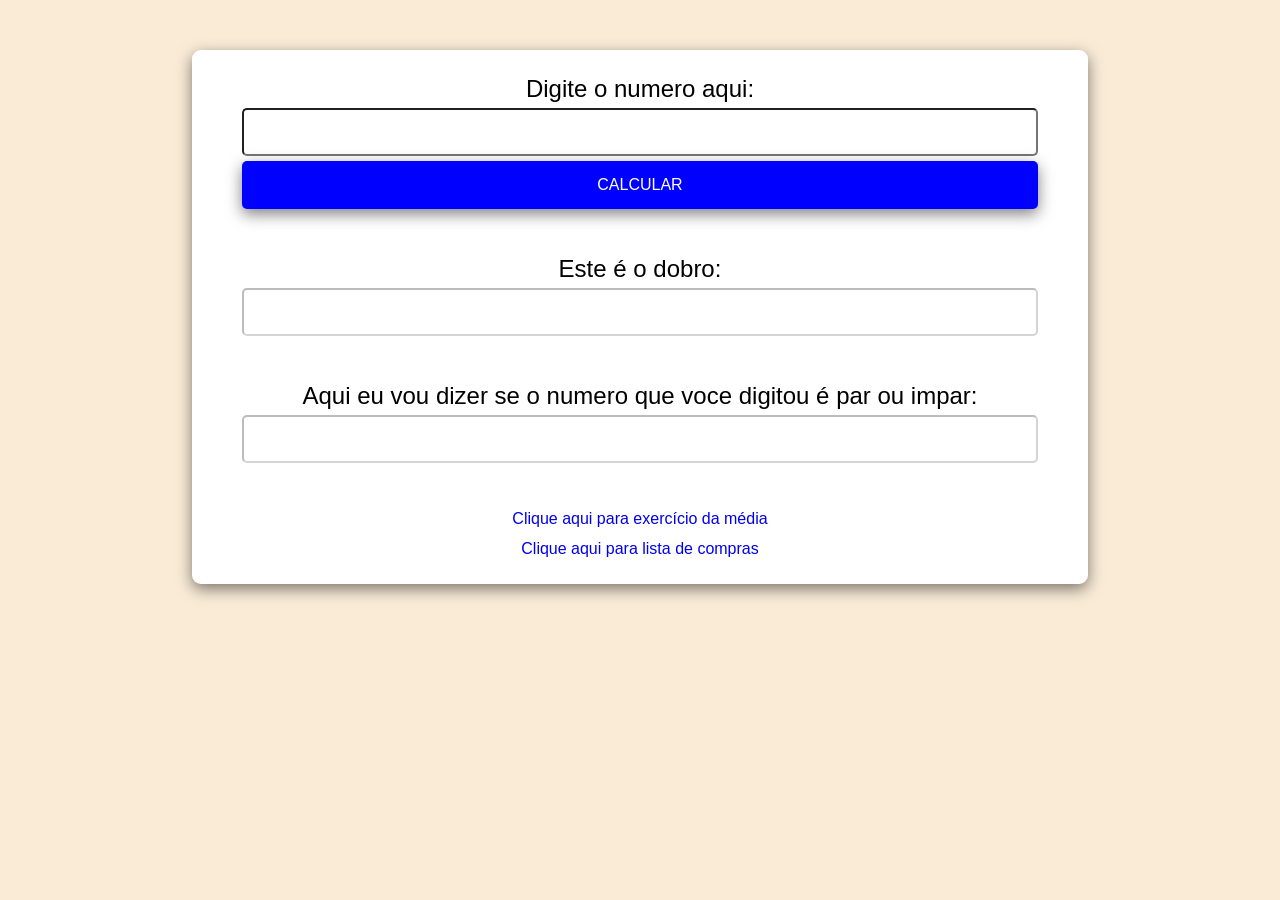
<file: javascript/exercicios-javascript-main/index.html>
<!DOCTYPE html>
<html lang="en">

<head>
    <meta charset="UTF-8">
    <meta http-equiv="X-UA-Compatible" content="IE=edge">
    <meta name="viewport" content="width=device-width, initial-scale=1.0">
    <link rel="stylesheet" href="style.css">
    <title>Exercicio</title>
</head>

<body align="center">
    <div class="container" align="center">
    <label for="num">Digite o numero aqui: </label>
    <input type="text" name="num" id="num">
    <input type="button" class="btn" name="btn-calcular" id="btn-calcular" value="CALCULAR" onclick="calcula()">
    <br>
    <br>
    <label for="resultado">Este é o dobro: </label>
    <input type="text" name="resultado" id="resultado" disabled="true">
    <br>
    <br>
    <label for="msgPar">Aqui eu vou dizer se o numero que voce digitou é par ou impar: </label>
    <input type="text" name="msgPar" id="msgPar" disabled="true">
    <br>
    <br>
    <a href="media.html">Clique aqui para exercício da média</a>
    <a href="listacompras.html">Clique aqui para lista de compras</a>
</div>
</body>
</html>
<script>
    function calcula() { 
        
        let numero = document.getElementById('num').value;

        let dobro = numero * 2;

        document.getElementById('resultado').value = dobro;

        if (numero % 2 == 0) {
            document.getElementById('msgPar').value = 'O NUMERO DIGITADO FOI PAR';
        }
        else {
            document.getElementById('msgPar').value = 'O NUMERO DIGITADO FOI IMPAR';
        }
    }

</script>
</file>
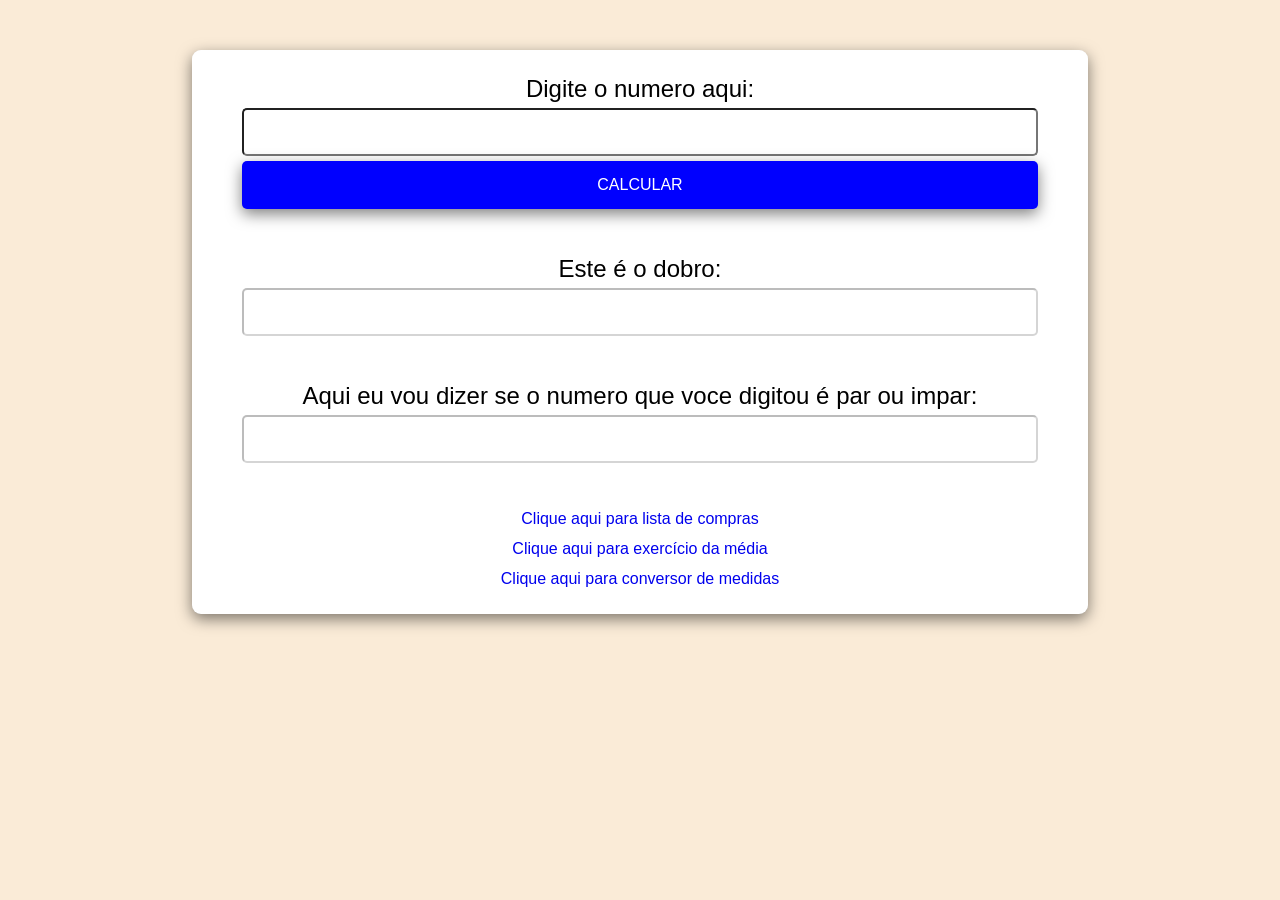
<file: javascript/exercicios-javascript/index.html>
<!DOCTYPE html>
<html lang="en">

<head>
    <meta charset="UTF-8">
    <meta http-equiv="X-UA-Compatible" content="IE=edge">
    <meta name="viewport" content="width=device-width, initial-scale=1.0">
    <link rel="stylesheet" href="style.css">
    <title>Exercicio</title>
</head>

<body align="center">
    <div class="container" align="center">
    <label for="num">Digite o numero aqui: </label>
    <input type="text" name="num" id="num">
    <input type="button" class="btn" name="btn-calcular" id="btn-calcular" value="CALCULAR" onclick="calcula()">
    <br>
    <br>
    <label for="resultado">Este é o dobro: </label>
    <input type="text" name="resultado" id="resultado" disabled="true">
    <br>
    <br>
    <label for="msgPar">Aqui eu vou dizer se o numero que voce digitou é par ou impar: </label>
    <input type="text" name="msgPar" id="msgPar" disabled="true">
    <br>
    <br>    
    <a href="listacompras.html">Clique aqui para lista de compras</a>
    <a href="media.html">Clique aqui para exercício da média</a>
    <a href="conversormedidas.html">Clique aqui para conversor de medidas</a>
</div>
</body>
</html>
<script>
    function calcula() { 
        
        let numero = document.getElementById('num').value;

        let dobro = numero * 2;

        document.getElementById('resultado').value = dobro;

        if (numero % 2 == 0) {
            document.getElementById('msgPar').value = 'O NUMERO DIGITADO FOI PAR';
        }
        else {
            document.getElementById('msgPar').value = 'O NUMERO DIGITADO FOI IMPAR';
        }
    }

</script>
</file>
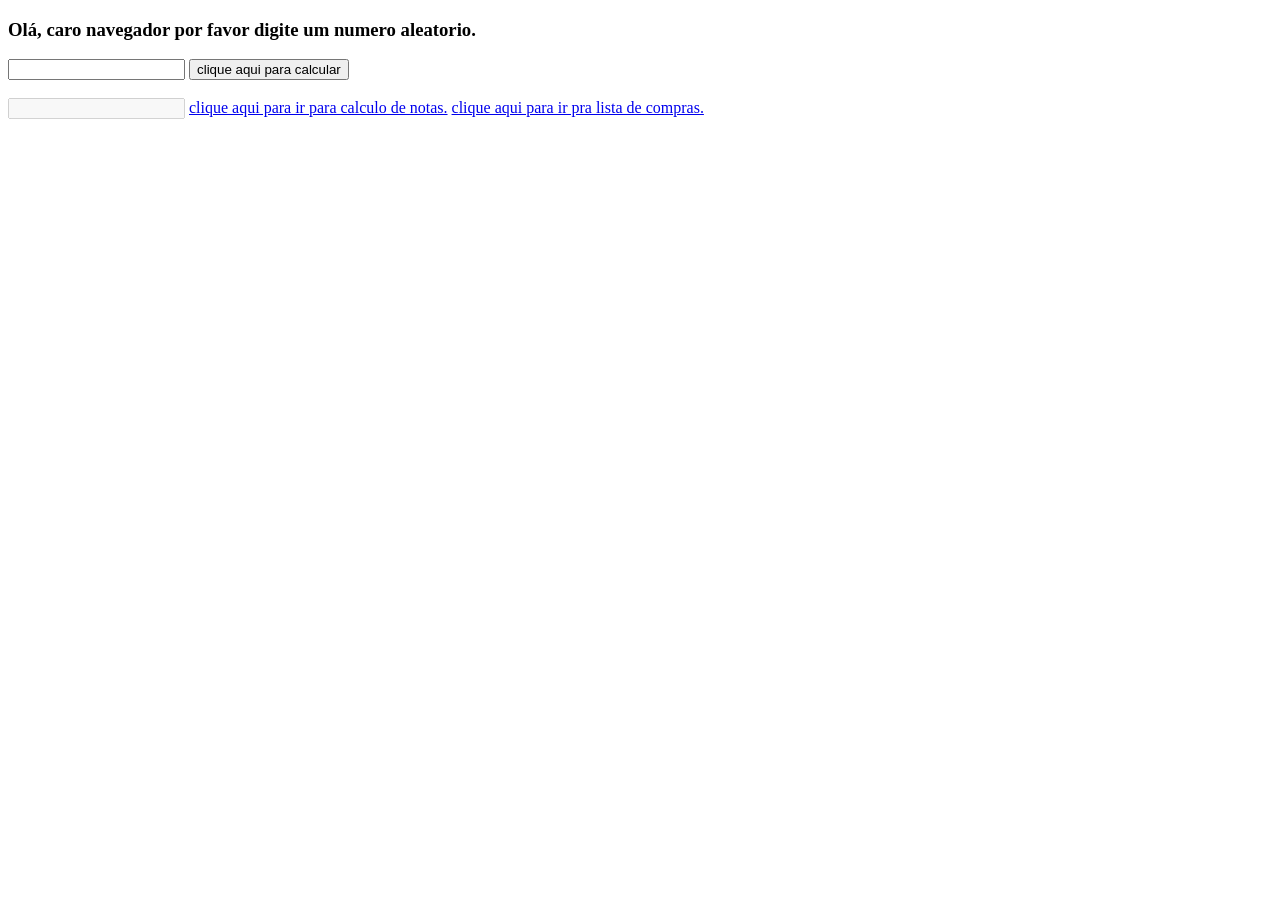
<file: javascript/aula5/imput.html>
<!-- Exercicio criar um progama usando input que informe se o numero digitado é par ou impar. -->

<!DOCTYPE html>
<html lang="pt-br">
<head>
    <meta charset="UTF-8">
    <meta http-equiv="X-UA-Compatible" content="IE=edge">
    <meta name="viewport" content="width=device-width, initial-scale=1.0">
    <title>Document</title>
</head>
<h3>Olá, caro navegador por favor digite um numero aleatorio.</h3>

<body>
   <input type="number" id="numeroDigitado">
   <input type="button" value="clique aqui para calcular" onclick="verificarNumero()">
   <br>
   <br>

   <input type="text" id="verificado" disabled>

    
    <script>
        function verificarNumero()
        {
            let b = parseInt(document.getElementById('numeroDigitado').value);
            
            if (b % 2 == 0)
            {
               document.getElementById('verificado').value='Este numero ' + b + ' é par.';
            }

          else
            {
               document.getElementById('verificado').value='Este numero ' + b + ' é impar.';
            }
        }

    </script>
<a href="InputNotas.html">clique aqui para ir para calculo de notas.</a>
<a href="listacompras.html">clique aqui para ir pra lista de compras.</a>
</body>

</html>
</file>
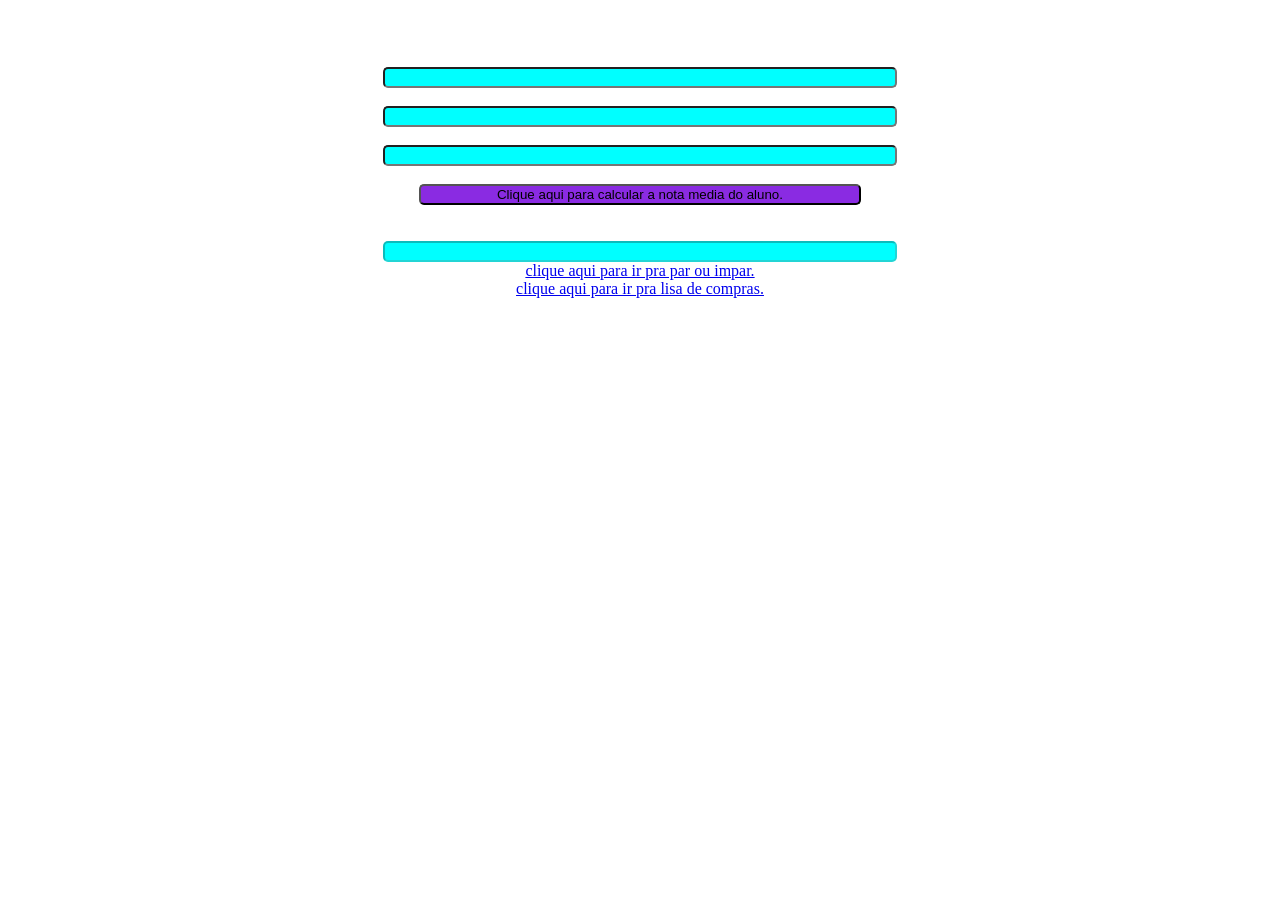
<file: javascript/aula5/InputNotas.html>
<!-- Exercicio criar pagina com tres campos para o usuario digitar tres notas ao clicar no botao informar-->
<!-- a media e se o aluno foi aprovado ou reprovado aprovado media deve ser maior que 6. -->
 
<!DOCTYPE html>
<html lang="pt-br">
<head>
    <meta charset="UTF-8">
    <meta http-equiv="X-UA-Compatible" content="IE=edge">
    <meta name="viewport" content="width=device-width, initial-scale=1.0">
    <link rel="stylesheet" href="style.css">
    <title>Document</title>

 </head>
  <body>
    <h3>Olá, caro professor por favor digite as 3 notas do aluno.</h3>

    <input type="number" id="numeroDigitado">
    <br>
    <input type="number" id="numeroDigitado1"> 
    <br>
    <input type="number" id="numeroDigitado2">
    <br>
    <input type="button" class="button" value="Clique aqui para calcular a nota media do aluno." onclick="mediaNotas()">
    <br>
    <br>
    <input type="text" id="notaMedia" disabled>

        <script>
              function mediaNotas()
              {
                let a = parseFloat(document.getElementById('numeroDigitado').value);

                let b = parseFloat(document.getElementById('numeroDigitado1').value);

                let c = parseFloat(document.getElementById('numeroDigitado2').value);

                let media= ((a+b+c)/3);
                if(media>=6)
                {
                    document.getElementById('notaMedia').value='Esta é sua media ' + media + ' você esta aprovado.';
                }

                else
            {
                document.getElementById('notaMedia').value='Esta é sua media ' + media + ' você esta reprovado.';
            }

              }
             
        </script>
            <a href="imput.html">clique aqui para ir pra par ou impar.</a>
            <a href="listacompras.html">clique aqui para ir pra lisa de compras.</a>
  </body>

</html>
</file>
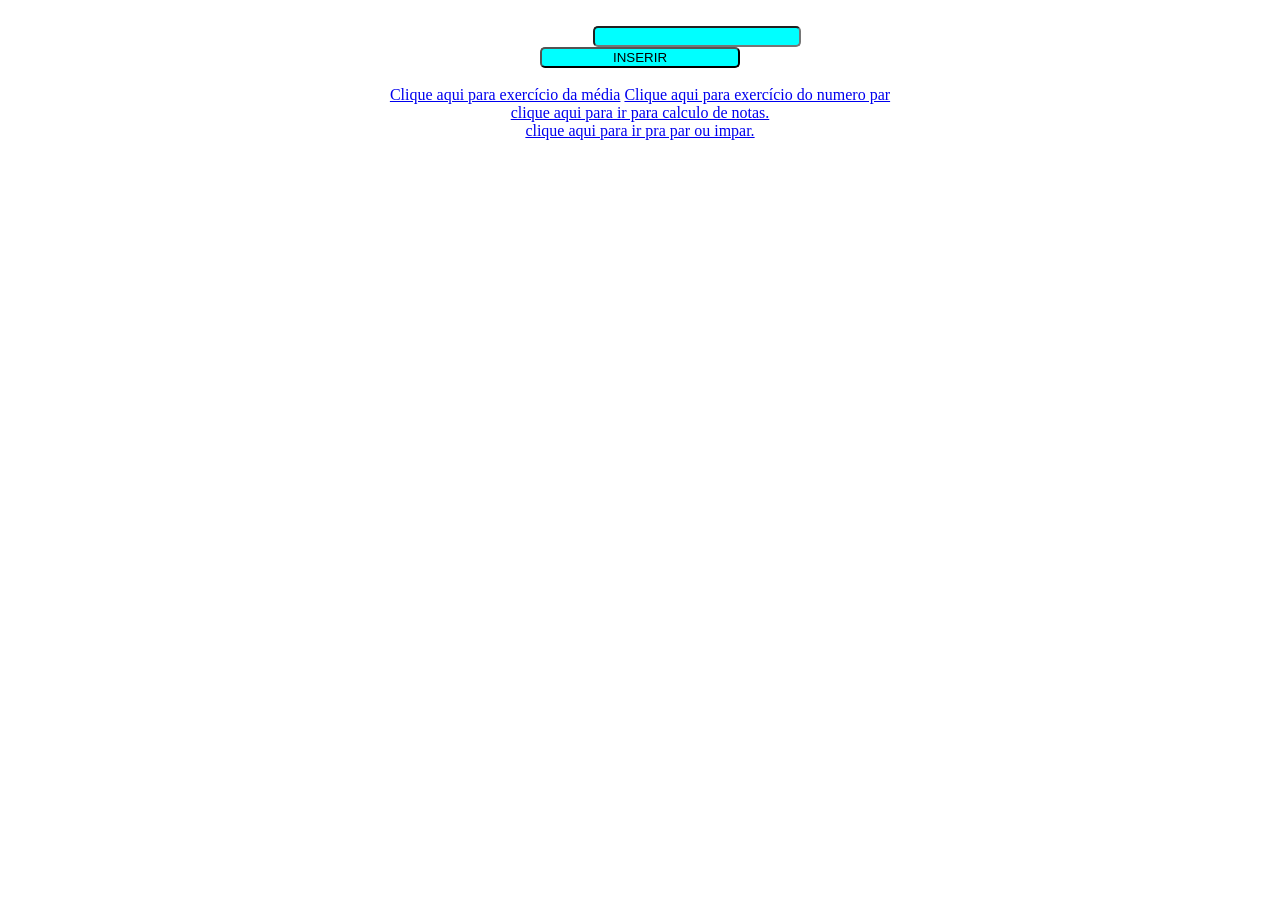
<file: javascript/aula5/listacompras.html>
<!DOCTYPE html>
<html lang="pt-br">
<head>
    <meta charset="UTF-8">
    <meta http-equiv="X-UA-Compatible" content="IE=edge">
    <meta name="viewport" content="width=device-width, initial-scale=1.0">
    <link rel="stylesheet" href="style.css">
    <title>Document</title>

 </head>
 < align="center">
    <div class="container" align="center">
    <label for="num">Digite uma fruta: </label>
    <input type="text" name="num" id="num">
    <input type="button" class="btn" name="btn-calcular" id="btn-calcular" value="INSERIR" onclick="lista()">
    <br>
    <br>
    
    <a href="media.html">Clique aqui para exercício da média</a>
    <a href="index.html">Clique aqui para exercício do numero par</a>
</div>

</html>
<script>
    function lista() { 
        
        let numero = document.getElementById('num').value;

        let lista = fruta;

        document.getElementById('resultado').value = lista;

        
    }

</script>
            
  </body>
  <a href="InputNotas.html">clique aqui para ir para calculo de notas.</a>
  <a href="imput.html">clique aqui para ir pra par ou impar.</a>
</html>
</file>
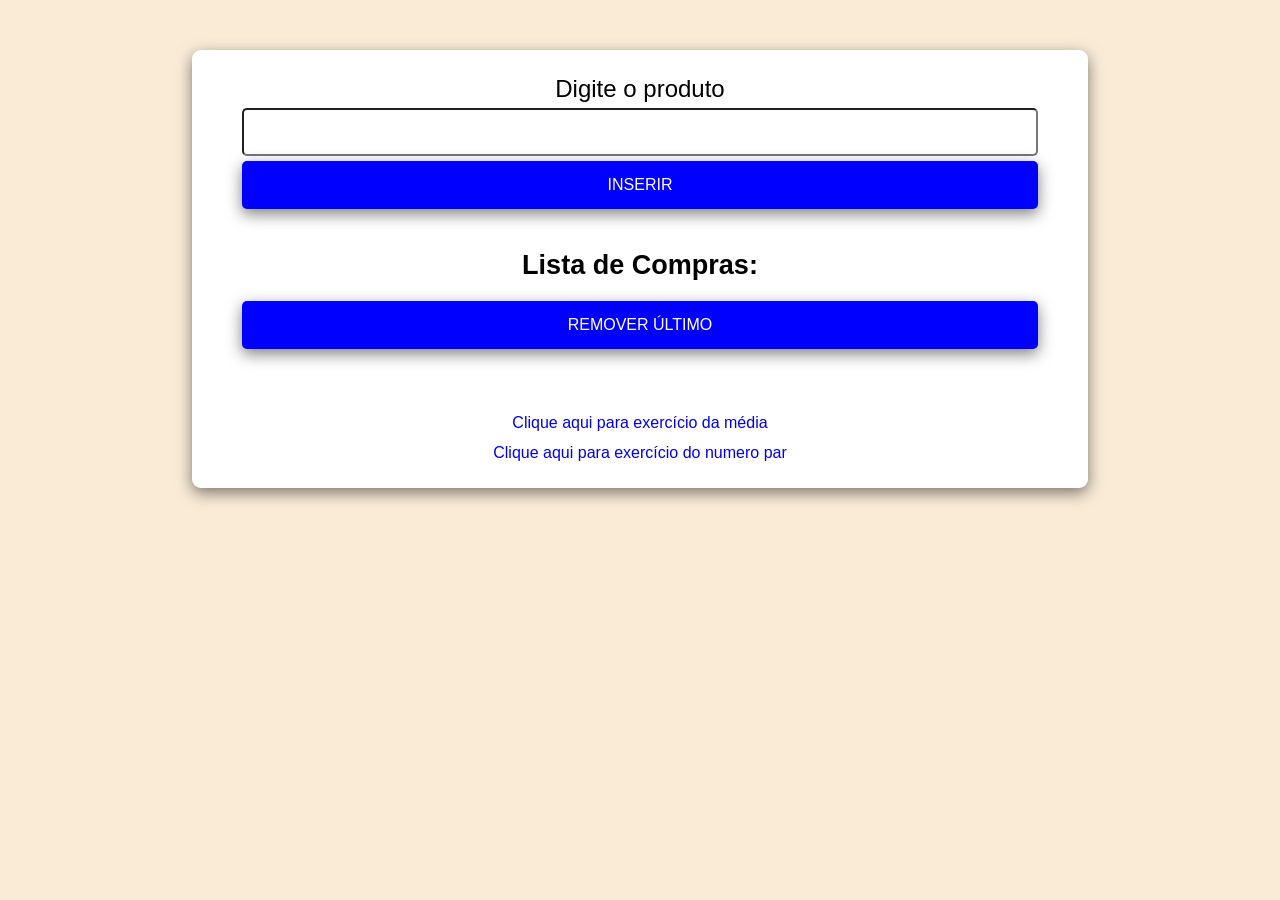
<file: javascript/exercicios-javascript-main/listacompras.html>
<!DOCTYPE html>
<html lang="en">

<head>
    <meta charset="UTF-8">
    <meta http-equiv="X-UA-Compatible" content="IE=edge">
    <meta name="viewport" content="width=device-width, initial-scale=1.0">
    <link rel="stylesheet" href="style.css">
    <title>Exercicio</title>
</head>

<body>
    <div class="container" >
    <label for="item">Digite o produto </label>
    <input type="text" id="item" name="item" >
    
    <input type="button" class="btn" id="btn-calcular" value="INSERIR" onclick="insere()">
    <br>
    <br>
    
    <ul id="lista">
        <h1>Lista de Compras:</h1>


    </ul>
    <input type="button" class="btn" id="btn-remover" value="REMOVER ÚLTIMO" 
    onclick="remover()">
    <br>
    <br>
    <br>
    <a href="media.html">Clique aqui para exercício da média</a>
    <a href="index.html">Clique aqui para exercício do numero par</a>

</div>
</body>
</html>
<script>
    function insere() {         
       
        const textoExtraídoDaEntrada = document.getElementById('item').value

        const elementoFilhoLi = document.createElement('li');
        const texto = document.createTextNode(textoExtraídoDaEntrada);
        elementoFilhoLi.appendChild(texto);

        elementoFilhoLi.style.width =  '25%';
        elementoFilhoLi.style.margin = 'auto';
        elementoFilhoLi.style.listStyle = 'number';
        elementoFilhoLi.style.marginBottom = '10px';

        const elementoPaiUl = document.getElementById('lista');

        elementoPaiUl.appendChild(elementoFilhoLi);

        console.log(item);
        console.log(item.value);
        console.log(texto);           
        
    }
    function remover() 
    {        
        let elementopaiul = document.getElementById('lista');
        let itemARemover = elementopaiul.lastElementChild;
        elementopaiul.removeChild(itemARemover);
    }    

</script>
</file>
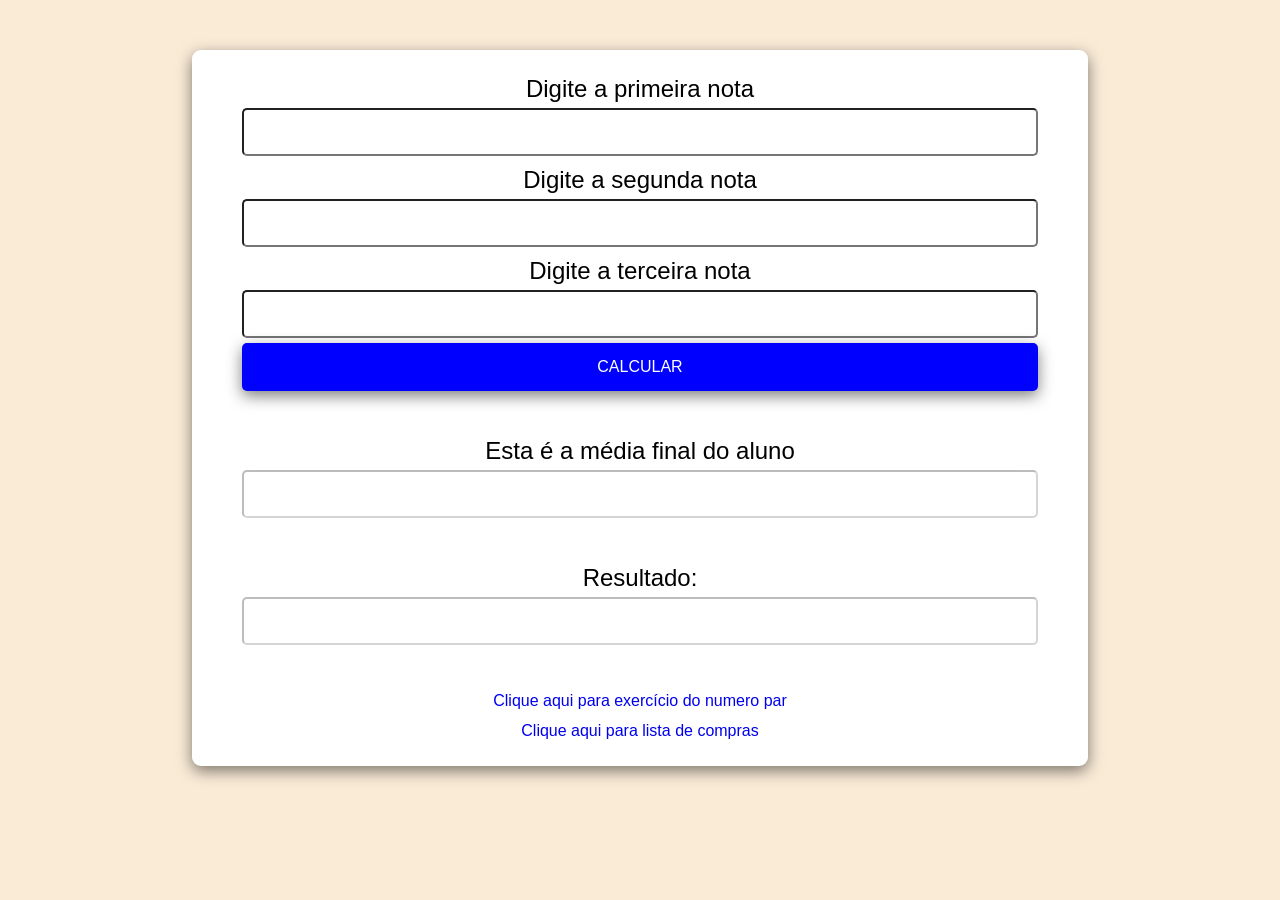
<file: javascript/exercicios-javascript-main/media.html>
<!DOCTYPE html>
<html lang="en">

<head>
    <meta charset="UTF-8">
    <meta http-equiv="X-UA-Compatible" content="IE=edge">
    <meta name="viewport" content="width=device-width, initial-scale=1.0">
    <link rel="stylesheet" href="style.css">
    <title>Exercicio</title>
</head>

<body align="center">
    <div class="container" align="center">
    <label for="num">Digite a primeira nota </label>
    <input type="text" id="nota1">
    <label for="num">Digite a segunda nota </label>
    <input type="text" id="nota2">
    <label for="num">Digite a terceira nota </label>
    <input type="text" id="nota3">
    <input type="button" class="btn" id="btn-calcular" value="CALCULAR" onclick="calcula()">
    <br>
    <br>
    <label for="resultado"> Esta é a média final do aluno </label>
    <input type="text" id="media" disabled="true">
    <br>
    <br>
    <label for="msgPar">Resultado: </label>
    <input type="text" id="msgAprovacao" disabled="true">
    <br>
    <br>
    <a href="index.html">Clique aqui para exercício do numero par</a>
    <a href="listacompras.html">Clique aqui para lista de compras</a>
</div>
</body>
</html>
<script>
    function calcula() { 
        
        let nota1 = parseFloat(document.getElementById('nota1').value);
        let nota2 = parseFloat(document.getElementById('nota2').value);
        let nota3 = parseFloat(document.getElementById('nota3').value);
        
        
        let media = (nota1 + nota2 + nota3) / 3 ;

        document.getElementById('media').value = media;

        if (media >= 6) {
            document.getElementById('msgAprovacao').value = 'ALUNO APROVADO';
            document.getElementById('msgAprovacao').style.color = "green";
        }
        else {
            document.getElementById('msgAprovacao').value = 'ALUNO REPROVADO';
            document.getElementById('msgAprovacao').style.color = "red";
        }
    }

</script>
</file>
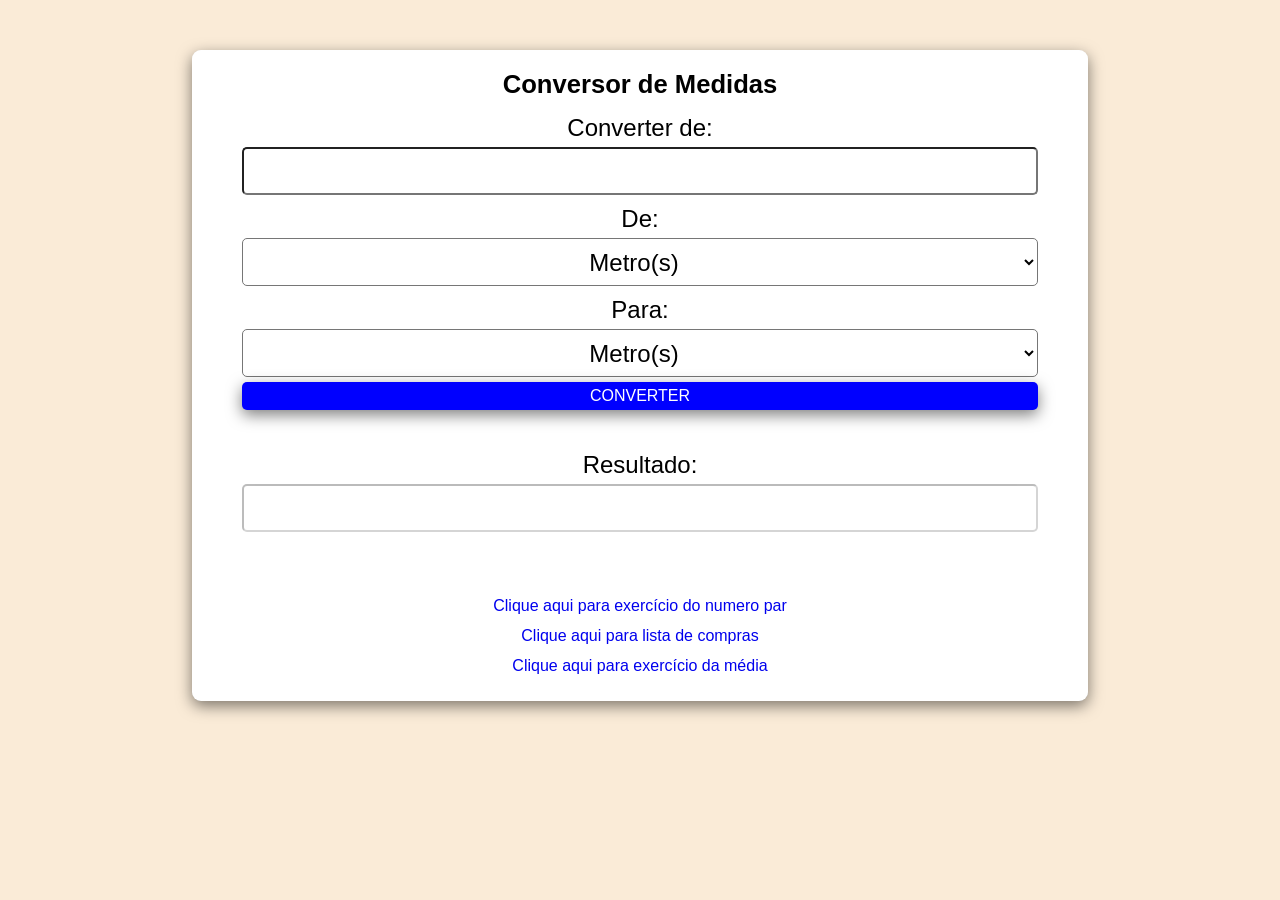
<file: javascript/exercicios-javascript/conversormedidas.html>
<!DOCTYPE html>
<html lang="pt-br">
  <head>
    <meta charset="UTF-8" />
    <meta http-equiv="X-UA-Compatible" content="IE=edge" />
    <meta name="viewport" content="width=device-width, initial-scale=1.0" />
    <link rel="stylesheet" href="style.css" />
    <title>Exercicio</title>
  </head>

  <body>
    <div class="container">
      <h1>Conversor de Medidas</h1>

      <label for="input">Converter de: </label>
      <input type="number" id="input" placeholder=" " />

      <label for="from">De:</label>
      <select id="from">
        <option value="m">Metro(s)</option>
        <option value="km">Quilômetro(s)</option>
        <option value="cm">Centímetro(s)</option>
        <option value="mm">Milímetro(s)</option>
      </select>

      <label for="to">Para:</label>
      <select id="to">
        <option value="m">Metro(s)</option>
        <option value="km">Quilômetro(s)</option>
        <option value="cm">Centímetro(s)</option>
        <option value="mm">Milímetro(s)</option>
      </select>

      <button id="btn-convert" class="btn">CONVERTER</button>
      <br />
      <br />
      <label for="output">Resultado:</label>
      <input type="text" id="output" disabled="true" />
      <div id="message"></div>
      <br />
      <br />
      <br />

      <a href="index.html">Clique aqui para exercício do numero par</a>
      <a href="listacompras.html">Clique aqui para lista de compras</a>
      <a href="media.html">Clique aqui para exercício da média</a>
    </div>
  </body>
</html>
<script>
  //selecionando os elementos através de seus ID
  const inputElement = document.querySelector("#input");
  const fromElement = document.querySelector("#from");
  const toElement = document.querySelector("#to");
  const outputElement = document.querySelector("#output");
  const messageElement = document.querySelector("#message");
  const convertButon = document.querySelector("#btn-convert");

  convertButon.addEventListener("click", Convert);

  function Convert() {
    //selecionando apenas o valor dos campos DE e PARA
    const fromValue = fromElement.value;
    const toValue = toElement.value;

    //se a unidade de entrada for igual a unidade de saída
    if (fromValue == toValue) {
      outputElement.value = inputElement.value;
      messageElement.textContent = "";
      return; //retorna (finaliza função)
    }

    //passo 1: converter o valor de entrada para metros e gravar na variável METERS
    let meters;

    switch (fromValue) {
      case "m":
        meters = inputElement.value;
        break;
      case "km":
        meters = inputElement.value * 1000;
        break;
      case "cm":
        meters = inputElement.value / 100;
        break;
      case "mm":
        meters = inputElement.value / 1000;
        break;
    }

    //passo 2: Converter o valor em metros para o valor de saída e salvar na variável RESULT
    let result;

    switch (toValue) {
      case "m":
        result = meters;
        break;
      case "km":
        result = meters / 1000;
        break;
      case "cm":
        result = meters * 100;
        break;
      case "mm":
        result = meters * 1000;
        break;
    }

    //exibir o  resultado no imput de saida
    outputElement.value = result;

    var fromIndex = document.getElementById("from").selectedIndex;
    var fromOpcao = document.getElementById("from").options;
   
   // alert("Index: " + y[x].index + " is " + y[x].text);

   
    var toIndex = document.getElementById("to").selectedIndex;
    var toOpcao = document.getElementById("to").options;

    messageElement.textContent = inputElement.value +' '+ fromOpcao[fromIndex].text +' equivale a '+ result+' '+toOpcao[toIndex].text ;
  }
</script>
</file>
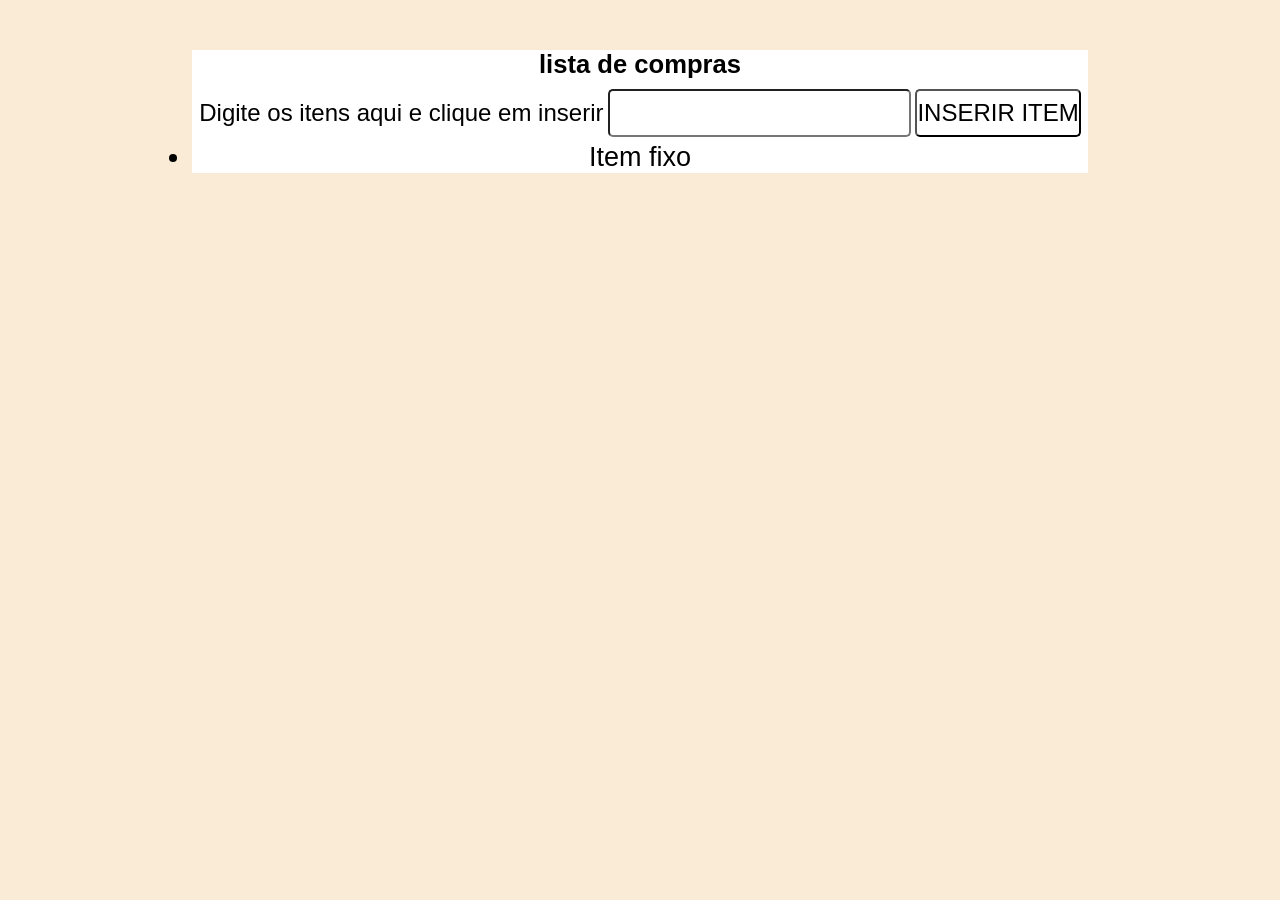
<file: javascript/exercicios-javascript/lista.html>
<!DOCTYPE html>
<html lang="en">
<head>
    <meta charset="UTF-8">
    <meta http-equiv="X-UA-Compatible" content="IE=edge">
    <meta name="viewport" content="width=device-width, initial-scale=1.0">
    <title>Document</title>
    <link rel="stylesheet" href="style.css">
</head>

<body>
    <h1> lista de compras</h1>
    <label>Digite os itens aqui e clique em inserir</label>
    <input type="text" id="entradaUsuario">
    <input type="button" value="INSERIR ITEM" onclick="inserir()">
    <ul id="lista">
        <li>Item fixo</li>

    </ul>


<script>
function inserir(){
let itemUsuario = document.getElementById('entradaUsuario').value;
let textNode = document.createTextNode(itemUsuario);

let elementoFilhoLi = document.createElement('li');
elementoFilhoLi.appendChild(textNode);

let elementoPaiUl = document.getElementById('lista');

elementoPaiUl.appendChild(elementoFilhoLi);

}
</file>
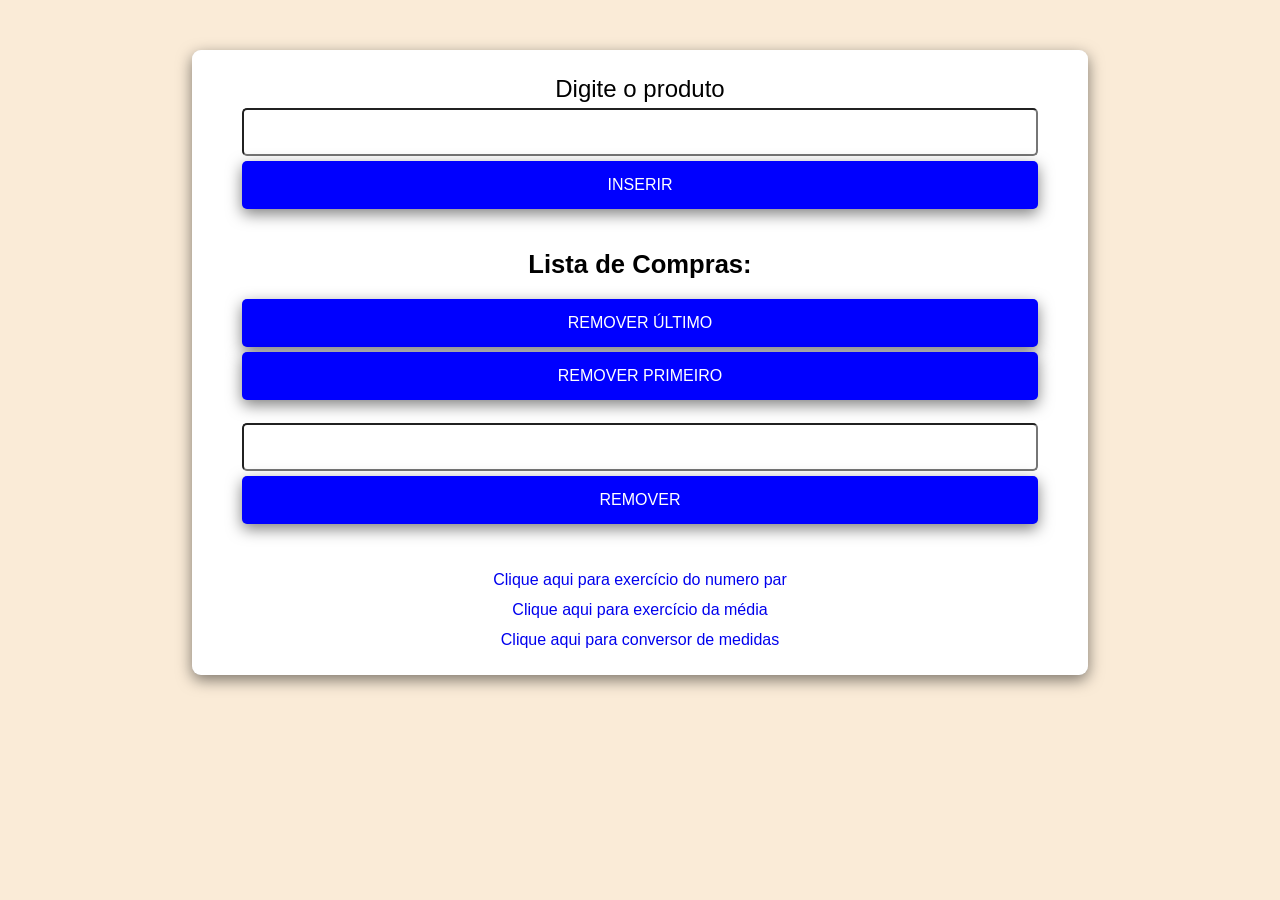
<file: javascript/exercicios-javascript/listacompras.html>
<!DOCTYPE html>
<html lang="en">

<head>
    <meta charset="UTF-8">
    <meta http-equiv="X-UA-Compatible" content="IE=edge">
    <meta name="viewport" content="width=device-width, initial-scale=1.0">
    <link rel="stylesheet" href="style.css">
    <title>Exercicio</title>
</head>

<body>
    <div class="container" >
    <label for="item">Digite o produto </label>
    <input type="text" id="item" name="item" >    
    <input type="button" class="btn" id="btn-calcular" value="INSERIR" onclick="insere()">
    <br>
    <br>
    <h1>Lista de Compras:</h1>
    <ol id="lista">      
        

    </ol>
    <input type="button" class="btn" id="btn-remover-ultimo" value="REMOVER ÚLTIMO" 
    onclick="removerUltimo()">
    <input type="button" class="btn" id="btn-remover-primeiro" value="REMOVER PRIMEIRO" 
    onclick="removerPrimeiro()">
    <br>
    <input type="number" id="numero-usuario">    
    <input type="button" class="btn" id="btn-remover-especifico" value="REMOVER" 
    onclick="removerEspecifico()">
    <br>
    <br>
    <a href="index.html">Clique aqui para exercício do numero par</a>
    <a href="media.html">Clique aqui para exercício da média</a>
    <a href="conversormedidas.html">Clique aqui para conversor de medidas</a>

</div>
</body>
</html>
<script>
    function insere() {         
       
        const textoExtraídoDaEntrada = document.getElementById('item').value

        const elementoFilhoLi = document.createElement('li');
        const texto = document.createTextNode(textoExtraídoDaEntrada);
        elementoFilhoLi.appendChild(texto);

        elementoFilhoLi.style.width =  '25%';
        elementoFilhoLi.style.margin = 'auto';
        elementoFilhoLi.style.backgroundColor = '#fff';
        elementoFilhoLi.style.marginBottom = '10px';

        const elementoPaiUl = document.getElementById('lista');

        elementoPaiUl.appendChild(elementoFilhoLi);

        console.log(item);
        console.log(item.value);
        console.log(texto);           
        
    }
    function removerUltimo() 
    {        
        let elementopaiul = document.getElementById('lista');
        
        elementopaiul.removeChild( elementopaiul.lastElementChild );
    }    
    function removerPrimeiro() 
    {        
        let elementopaiul = document.getElementById('lista');
        let itemARemover = elementopaiul.firstElementChild;
        elementopaiul.removeChild(itemARemover);
    }  
    
    function removerEspecifico()
{    //crio uma variavel para guardar o elemento pai completo
    let elementoPaiOL = document.getElementById('lista');

    //crio uma variavel para guardar o numero que o usuario digitou
    let itemRemover = document.getElementById('numero-usuario').value;    
    
    //crio uma variavel para selecionar o item na lista de filhos 
    let item = elementoPaiOL.childNodes[itemRemover];

    //remover o item
    elementoPaiOL.removeChild(item);
}

</script>
</file>
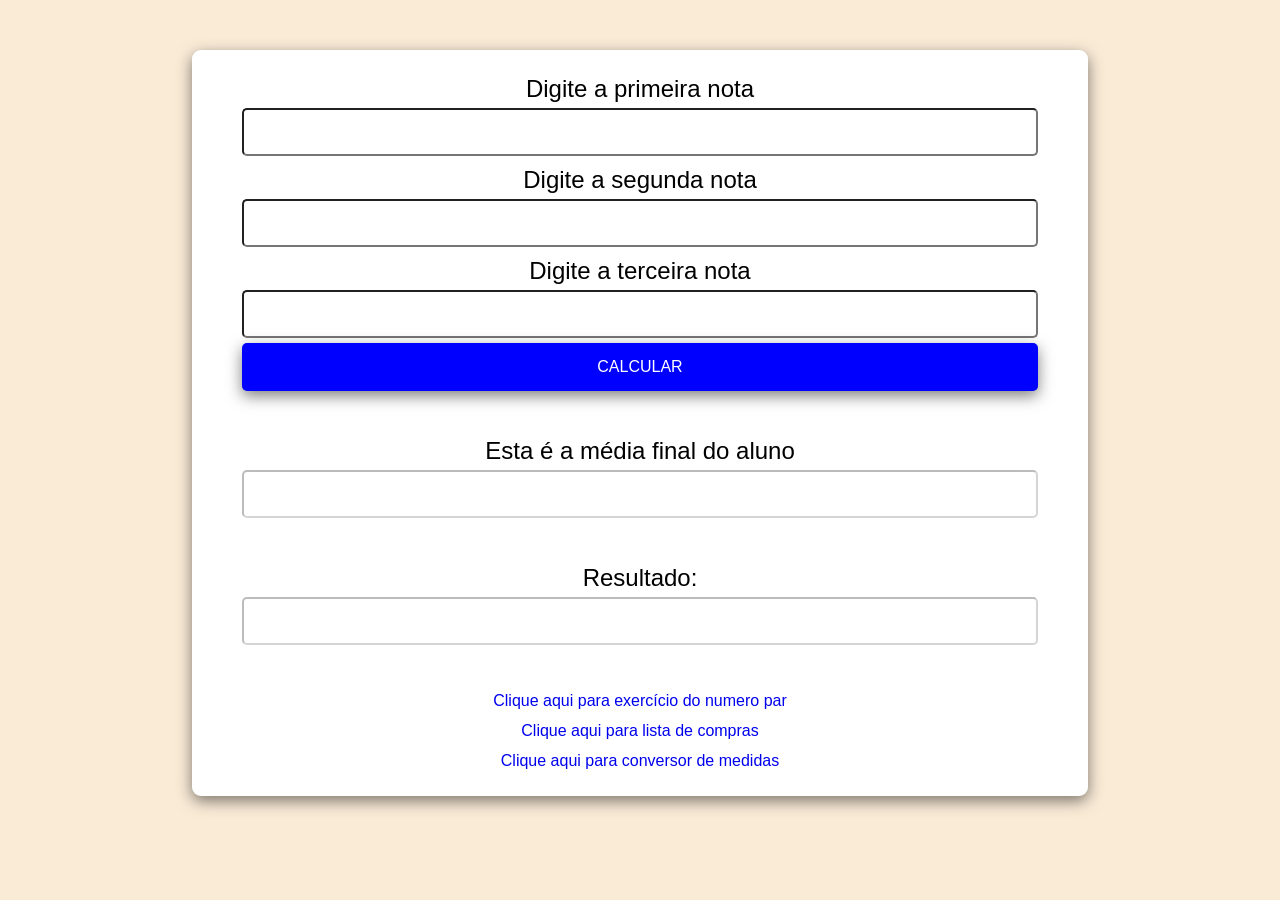
<file: javascript/exercicios-javascript/media.html>
<!DOCTYPE html>
<html lang="en">

<head>
    <meta charset="UTF-8">
    <meta http-equiv="X-UA-Compatible" content="IE=edge">
    <meta name="viewport" content="width=device-width, initial-scale=1.0">
    <link rel="stylesheet" href="style.css">
    <title>Exercicio</title>
</head>

<body align="center">
    <div class="container" align="center">
    <label for="num">Digite a primeira nota </label>
    <input type="text" id="nota1">
    <label for="num">Digite a segunda nota </label>
    <input type="text" id="nota2">
    <label for="num">Digite a terceira nota </label>
    <input type="text" id="nota3">
    <input type="button" class="btn" id="btn-calcular" value="CALCULAR" onclick="calcula()">
    <br>
    <br>
    <label for="resultado"> Esta é a média final do aluno </label>
    <input type="text" id="media" disabled="true">
    <br>
    <br>
    <label for="msgPar">Resultado: </label>
    <input type="text" id="msgAprovacao" disabled="true">
    <br>
    <br>
    <a href="index.html">Clique aqui para exercício do numero par</a>
    <a href="listacompras.html">Clique aqui para lista de compras</a>    
    <a href="conversormedidas.html">Clique aqui para conversor de medidas</a>
</div>
</body>
</html>
<script>
    function calcula() { 
        
        let nota1 = parseFloat(document.getElementById('nota1').value);
        let nota2 = parseFloat(document.getElementById('nota2').value);
        let nota3 = parseFloat(document.getElementById('nota3').value);
        
        
        let media = (nota1 + nota2 + nota3) / 3 ;

        document.getElementById('media').value = media;

        if (media >= 6) {
            document.getElementById('msgAprovacao').value = 'ALUNO APROVADO';
            document.getElementById('msgAprovacao').style.color = "green";
        }
        else {
            document.getElementById('msgAprovacao').value = 'ALUNO REPROVADO';
            document.getElementById('msgAprovacao').style.color = "red";
        }
    }

</script>
</file>
<file: javascript/exercicios-javascript-main/style.css>
*{
    margin:0;
    padding: 0;
    box-sizing: border-box;
    background-color:antiquewhite
}


body{
    text-align: center;   
    width:70vw;
    margin: auto;
    margin-top: 50px;
    background-color: white;
    font-family: 'Segoe UI', Tahoma, Geneva, Verdana, sans-serif;
    border-radius: 9px;
    text-align: center;   
}

.container{    
    display:flex;
    flex-direction: column;
    padding: 20px 50px;
    justify-content: flex-start;
    background-color: white;
    border-radius: 9px;
    box-shadow: 0 5px 15px rgba(0,0,0,0.5);   
    min-height: 400px; 
}

label{
    background-color: white;
    margin-bottom: 5px;  
    margin-top: 5px;  
    font-size: 1.5rem;  
}

input{
    background-color: white;
    border-radius: 5px;
    margin-bottom: 5px;
    height: 3rem;
    text-align: center;
    font-size: 1.5rem;
}

.btn{
    background-color: blue;
    color: white;
    font-size: 1rem;
    cursor:pointer;
    border-radius: 5px;
    padding: 5px 15px;
    border: none;
    box-shadow: 0 5px 15px rgba(0,0,0,0.5);
}

.btn:hover{
    box-shadow: none;
}

.btn:active
{
    box-shadow: inset 0 5px 15px rgba(0,0,0,0.5);
}

a{
    background-color: white;
    text-decoration: none;
    padding: 6px;
    transition: 2ms ease;
    border-radius: 5px;
    justify-self:end;
}

a:hover{
    background-color: lightgoldenrodyellow;
}

h1, ul, li{
        background-color: white;
        font-size: 1.3em;
        font-family: 'Segoe UI', Tahoma, Geneva, Verdana, sans-serif;
        
        margin-bottom: 10px;
}

.lista{  
    max-width:40px;
    margin:auto;    
    min-height: 50px;  
    
    
}
</file>
<file: javascript/exercicios-javascript/style.css>
*{
    margin:0;
    padding: 0;
    box-sizing: border-box;
    background-color:antiquewhite
}

body{
    text-align: center;   
    width:70vw;
    margin: auto;
    margin-top: 50px;
    background-color: white;
    font-family: 'Segoe UI', Tahoma, Geneva, Verdana, sans-serif;
    border-radius: 9px;
    text-align: center;   
}

.container{    
    display:flex;
    flex-direction: column;
    padding: 20px 50px;
    justify-content: flex-start;
    background-color: white;
    border-radius: 9px;
    box-shadow: 0 5px 15px rgba(0,0,0,0.5);   
    min-height: 400px; 
}

label{
    background-color: white;
    margin-bottom: 5px;  
    margin-top: 5px;  
    font-size: 1.5rem;  
}

input, select, option{
    background-color: white;
    border-radius: 5px;
    margin-bottom: 5px;
    height: 3rem;
    text-align: center;
    font-size: 1.5rem;
}

.btn{
    background-color: blue;
    color: white;
    font-size: 1rem;
    cursor:pointer;
    border-radius: 5px;
    padding: 5px 15px;
    border: none;
    box-shadow: 0 5px 15px rgba(0,0,0,0.5);
}

.btn:hover{
    box-shadow: none;
}

.btn:active
{
    box-shadow: inset 0 5px 15px rgba(0,0,0,0.5);
}

a{
    background-color: white;
    text-decoration: none;
    padding: 6px;
    transition: 2ms ease;
    border-radius: 5px;
    justify-self:end;
}

a:hover{
    background-color: lightgoldenrodyellow;
}

ol, ul, li{
        background-color: white;
        font-size: 1.3em;
        font-family: 'Segoe UI', Tahoma, Geneva, Verdana, sans-serif;
        
        margin-bottom: 10px;
}

h1{
    background-color: white;
    font-size: 1.6em;
    font-family: 'Segoe UI', Tahoma, Geneva, Verdana, sans-serif;
    
    margin-bottom: 10px;
}

.lista{  
    max-width:40px;
    margin:auto;    
    min-height: 50px;  
    
    
}
</file>
<file: javascript/aula5/style.css>
input
{
  background-color: aqua;
  width:  40%;
  border-radius: 5px;
}

.button
{
  width: 35%;
  background-color: blueviolet;

}
body
{
  display: flex;
  justify-content: center;
  flex-direction: column;
  align-items: center;
  color:white;
}
</file>
